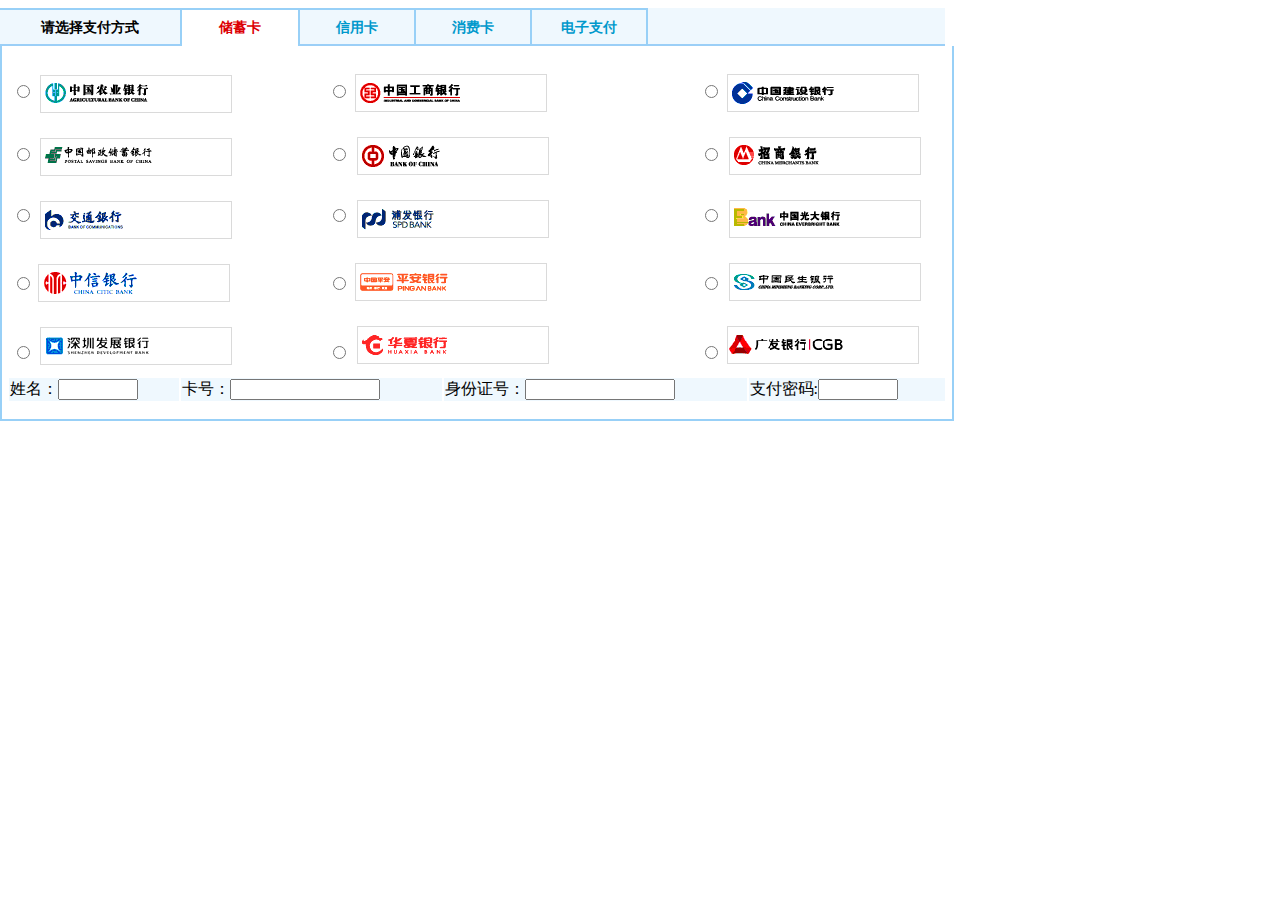
<file: WebRoot/testbank/index.html>
<html xmlns="http://www.w3.org/1999/xhtml">
<head>
<meta http-equiv="Content-Type" content="text/html;charset=gb2312" />
<style type="text/css">
<!--
body{padding:0;margin:0;}
div,ul,li{padding:0;margin:0;}
body{font:8px "����";}
a:link,a:visited{color:#00F;text-decoration:none;}
a:hover,a:active{color:#c00;text-decoration:underline;}
ul{ list-style:none;}
.box{margin:1em auto;}
br{clear:both;}
/*�˵�class*/
.Menubox{width:945px;background:#eff8fe;border-bottom:2px #9bcff7 solid;height:36px;line-height:36px; border-top: none;}
.Menubox li{float:left;display:block;cursor:pointer;width:114px;border-right:0px #cccccc solid;text-align:center;color:#0099cc;font-weight:bold;font-size:14px; border-top: 2px solid #98d0f7; border-right: 2px solid #98d0f7;}
.Menubox li.hover{background:#fff;width:116px;border:2px solid #98d0f7;border-bottom:0px solid #fff;color:#dc0004;font-weight:bold;height:36px;line-height:36px;font-size:14px; border-right: 2px solid #98d0f7; border-left: none;}
.Menubox li.out{border-top:1px #cccccc solid;}
.Contentbox{width:950px;clear:both;border:2px solid #98d0f7;border-top:0;height:365px;line-height:150px;text-align:center;padding-top:8px;}
.Contentbox span{color:#ccc;}
-->
</style>
<script language="javascript" type="text/javascript">
<!--
function setTab(name,cursel,n){
 for(i=1;i<=n;i++){
  var menu=document.getElementById(name+i);
  var con=document.getElementById("con_"+name+"_"+i);
  menu.className=i==cursel?"hover":"";
  con.style.display=i==cursel?"block":"none";
 }
}
//-->
</script>
</head>
<body>
<div class="box">
<!-- ����л�1 begin -->
<div class="Menubox">
<ul><li style="color:#000000; width:180px">��ѡ��֧����ʽ</li>
   <li id="two1" onClick="setTab('two',1,4)"  class="hover">���</li>
   <li id="two2" onClick="setTab('two',2,4)" >���ÿ�</li>
   <li id="two3" onClick="setTab('two',3,4)" >���ѿ�</li>
   <li id="two4" onClick="setTab('two',4,4)" >����֧��</li>
</ul>
</div>
<div class="Contentbox">
  <p id="con_two_1" >  
  <table width="937" border="0" align="center">
  <tr>
    <td width="20" height="51"><input type="radio" name="monry" id="money"></td>
    <td width="289" rowspan="5"><img src="bank1.gif" width="199" height="307"></td>
    <td width="20"><input type="radio" name="monry" id="money"></td>
    <td width="344" rowspan="5"><img src="bank2.gif" width="199" height="308"></td>
    <td width="20"><input type="radio" name="monry" id="money"></td>
    <td width="218" rowspan="5"><img src="bank3.gif" width="198" height="301"></td>
    </tr>
  <tr>
    <td height="69"><input type="radio" name="monry" id="money"></td>
    <td><input type="radio" name="monry" id="money2"></td>
    <td><input type="radio" name="monry" id="money6"></td>
  </tr>
  <tr>
    <td height="46"><input type="radio" name="monry" id="money"></td>
    <td><input type="radio" name="monry" id="money3"></td>
    <td><input type="radio" name="monry" id="money7"></td>
    </tr>
  <tr>
    <td height="84"><input type="radio" name="monry" id="money"></td>
    <td><input type="radio" name="monry" id="money4"></td>
    <td><input type="radio" name="monry" id="money8"></td>
    </tr>
  <tr>
    <td height="46"><input type="radio" name="monry" id="money"></td>
    <td><input type="radio" name="monry" id="money5"></td>
    <td><input type="radio" name="monry" id="money9"></td>
    </tr>
 
</table>
 
<table width="940" border="0" align="center">
  <tr>
    <td bgcolor="#EFF8FE">������<input type="text" style="width:80px"></td>
    <td bgcolor="#EFF8FE">���ţ�<input type="text" style="width:150px"></td>
    <td bgcolor="#EFF8FE">����֤�ţ�<input type="text" style="width:150px"></td>
    <td bgcolor="#EFF8FE">֧������:<input type="password" style="width:80px"></td>
  </tr>
</table>

 
  </p>
   <p id="con_two_2" style="display:none"><img src="bank_xinyongka.gif" width="929" height="194" style="padding-top:40px">
  <table width="940" border="0" align="center">
  <tr>
    <td bgcolor="#EFF8FE">������<input type="text" style="width:80px"></td>
    <td bgcolor="#EFF8FE">���ţ�<input type="text" style="width:150px"></td>
    <td bgcolor="#EFF8FE">����֤�ţ�<input type="text" style="width:150px"></td>
    <td bgcolor="#EFF8FE">֧������:<input type="password" style="width:80px"></td>
  </tr>
</table>
  
   </p>
   <p id="con_two_3" style="display:none">
   <table width="450" border="0" align="left" style="float:left">
  <tr>
    <td width="164">&nbsp;</td>
    <td width="20">&nbsp;</td>
    <td width="134">&nbsp;</td>
    <td width="30">&nbsp;</td>
    <td width="56">&nbsp;</td>
    <td width="20">&nbsp;</td>
  </tr>
  <tr>
    <td height="71">&nbsp;</td>
    <td><input type="radio" name="monry" id="money10"></td>
    <td><img src="bank_yidong.gif" width="163" height="44"></td>
    <td>&nbsp;</td>
    <td>&nbsp;</td>
    <td>&nbsp;</td>
  </tr>
  <tr>
    <td height="69">&nbsp;</td>
    <td><input type="radio" name="monry" id="money11"></td>
    <td><img src="bank_liantong.gif" width="104" height="47"></td>
    <td>&nbsp;</td>
    <td>&nbsp;</td>
    <td>&nbsp;</td>
  </tr>
  <tr>
    <td height="63">&nbsp;</td>
    <td><input type="radio" name="monry" id="money12"></td>
    <td><img src="bank_dianxin.gif" width="168" height="62"></td>
    <td>&nbsp;</td>
    <td>&nbsp;</td>
    <td>&nbsp;</td>
  </tr>
  <tr>
    <td height="35">&nbsp;</td>
    <td>&nbsp;</td>
    <td>&nbsp;</td>
    <td>&nbsp;</td>
    <td>&nbsp;</td>
    <td>&nbsp;</td>
  </tr>
  <tr>
    <td>&nbsp;</td>
    <td>&nbsp;</td>
    <td>&nbsp;</td>
    <td>&nbsp;</td>
    <td>&nbsp;</td>
    <td>&nbsp;</td>
  </tr>
</table>
<table width="490" border="0" align="right" style="float:right">
  <tr>
    <td width="23" height="46">&nbsp;</td>
    <td width="18">&nbsp;</td>
    <td width="53">&nbsp;</td>
    <td width="303">&nbsp;</td>
    <td width="15">&nbsp;</td>
    <td width="52">&nbsp;</td>
  </tr>
  <tr>
    <td height="18">&nbsp;</td>
    <td bgcolor="#EFF8FE">&nbsp;</td>
    <td bgcolor="#EFF8FE">&nbsp;</td>
    <td bgcolor="#EFF8FE">&nbsp;</td>
    <td bgcolor="#EFF8FE">&nbsp;</td>
    <td>&nbsp;</td>
  </tr>
  <tr>
    <td height="54">&nbsp;</td>
    <td bgcolor="#EFF8FE">&nbsp;</td>
    <td bgcolor="#EFF8FE">�˺ţ�</td>
    <td bgcolor="#EFF8FE"><input type="text" style=" width:300px; height:40px"></td>
    <td bgcolor="#EFF8FE">&nbsp;</td>
    <td>&nbsp;</td>
  </tr>
  <tr>
    <td height="53">&nbsp;</td>
    <td bgcolor="#EFF8FE">&nbsp;</td>
    <td bgcolor="#EFF8FE">���룺</td>
    <td bgcolor="#EFF8FE"><input type="password" style=" width:300px; height:40px"></td>
    <td bgcolor="#EFF8FE">&nbsp;</td>
    <td>&nbsp;</td>
  </tr>
  <tr>
    <td height="22">&nbsp;</td>
    <td bgcolor="#EFF8FE">&nbsp;</td>
    <td bgcolor="#EFF8FE">&nbsp;</td>
    <td bgcolor="#EFF8FE">&nbsp;</td>
    <td bgcolor="#EFF8FE">&nbsp;</td>
    <td>&nbsp;</td>
  </tr>
  <tr>
    <td>&nbsp;</td>
    <td>&nbsp;</td>
    <td>&nbsp;</td>
    <td>&nbsp;</td>
    <td>&nbsp;</td>
    <td>&nbsp;</td>
  </tr>
</table>

</p>
   <p id="con_two_4" style="display:none"> <table width="450" border="0" align="left" style="float:left">
  <tr>
    <td width="164">&nbsp;</td>
    <td width="20">&nbsp;</td>
    <td width="134">&nbsp;</td>
    <td width="30">&nbsp;</td>
    <td width="56">&nbsp;</td>
    <td width="20">&nbsp;</td>
  </tr>
  <tr>
    <td height="59">&nbsp;</td>
    <td><input type="radio" name="monry" id="money10"></td>
    <td><img src="bank_zfb.gif" width="114" height="45"></td>
    <td>&nbsp;</td>
    <td>&nbsp;</td>
    <td>&nbsp;</td>
  </tr>
  <tr>
    <td height="61">&nbsp;</td>
    <td><input type="radio" name="monry" id="money11"></td>
    <td><img src="bank_cft.gif" width="123" height="46"></td>
    <td>&nbsp;</td>
    <td>&nbsp;</td>
    <td>&nbsp;</td>
  </tr>
  <tr>
    <td height="63">&nbsp;</td>
    <td><input type="radio" name="monry" id="money12"></td>
    <td><img src="bank_bfb.gif" width="134" height="44"></td>
    <td>&nbsp;</td>
    <td>&nbsp;</td>
    <td>&nbsp;</td>
  </tr>
  <tr>
    <td height="52">&nbsp;</td>
    <td><input type="radio" name="monry" id="money13"></td>
    <td><img src="bank_paypal.gif" width="124" height="38"></td>
    <td>&nbsp;</td>
    <td>&nbsp;</td>
    <td>&nbsp;</td>
  </tr>
  <tr>
    <td>&nbsp;</td>
    <td>&nbsp;</td>
    <td>&nbsp;</td>
    <td>&nbsp;</td>
    <td>&nbsp;</td>
    <td>&nbsp;</td>
  </tr>
</table>
<table width="490" border="0" align="right" style="float:right">
  <tr>
    <td width="23" height="46">&nbsp;</td>
    <td width="18">&nbsp;</td>
    <td width="53">&nbsp;</td>
    <td width="303">&nbsp;</td>
    <td width="15">&nbsp;</td>
    <td width="52">&nbsp;</td>
  </tr>
  <tr>
    <td height="18">&nbsp;</td>
    <td bgcolor="#EFF8FE">&nbsp;</td>
    <td bgcolor="#EFF8FE">&nbsp;</td>
    <td bgcolor="#EFF8FE">&nbsp;</td>
    <td bgcolor="#EFF8FE">&nbsp;</td>
    <td>&nbsp;</td>
  </tr>
  <tr>
    <td height="54">&nbsp;</td>
    <td bgcolor="#EFF8FE">&nbsp;</td>
    <td bgcolor="#EFF8FE">�˺ţ�</td>
    <td bgcolor="#EFF8FE"><input type="text" style=" width:300px; height:40px"></td>
    <td bgcolor="#EFF8FE">&nbsp;</td>
    <td>&nbsp;</td>
  </tr>
  <tr>
    <td height="53">&nbsp;</td>
    <td bgcolor="#EFF8FE">&nbsp;</td>
    <td bgcolor="#EFF8FE">���룺</td>
    <td bgcolor="#EFF8FE"><input type="password" style=" width:300px; height:40px"></td>
    <td bgcolor="#EFF8FE">&nbsp;</td>
    <td>&nbsp;</td>
  </tr>
  <tr>
    <td height="22">&nbsp;</td>
    <td bgcolor="#EFF8FE">&nbsp;</td>
    <td bgcolor="#EFF8FE">&nbsp;</td>
    <td bgcolor="#EFF8FE">&nbsp;</td>
    <td bgcolor="#EFF8FE">&nbsp;</td>
    <td>&nbsp;</td>
  </tr>
  <tr>
    <td>&nbsp;</td>
    <td>&nbsp;</td>
    <td>&nbsp;</td>
    <td>&nbsp;</td>
    <td>&nbsp;</td>
    <td>&nbsp;</td>
  </tr>
</table></p>
</div>
<br />

</div>
</body>
</html>
</file>
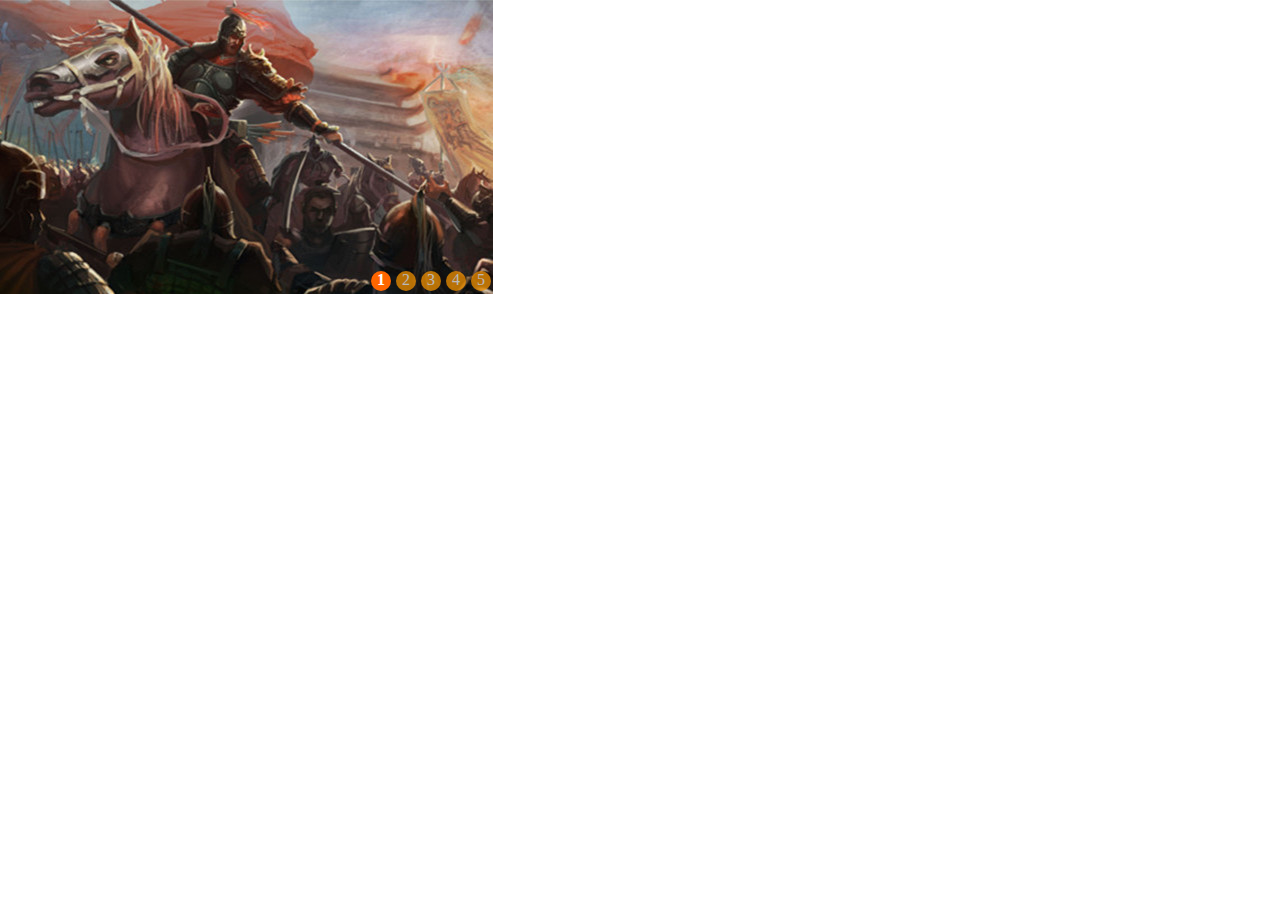
<file: WebRoot/testbanner/7.html>
<!DOCTYPE html PUBLIC "-//W3C//DTD XHTML 1.0 Transitional//EN" "http://www.w3.org/TR/xhtml1/DTD/xhtml1-transitional.dtd">
<html xmlns="http://www.w3.org/1999/xhtml">
<head>
<style>
<!--
body, ul, li, p {
 margin: 0;
 padding: 0;
}
ul{
 list-style-type:none;
}
body {
 font-family:"Times New Roman", Times, serif;
}
#box {
 position:relative;
 width:496px;
 height:296px;
 margin:0 0 0 0;
}
#box .imgList{
 position:relative;
 width:494px;
 height:294px;
 overflow:hidden;
}
#box .imgList li{
 position:absolute;
 top:0;
 left:0;
 width:494px;
 height:294px;
}
#box .countNum{
 position:absolute;
 right:0;
 bottom:5px;
}
#box .countNum li{
 width:20px;
 height:20px;
 float:left;
 color:#fff;
 border-radius:20px;
 background:#f90;
 text-align:center;
 margin-right:5px;
 cursor:pointer;
 opacity:0.7;
 filter:alpha(opacity=70);
}
#box .countNum li.current{
 background:#f60;
 font-weight:bold;
 opacity:1;
 filter:alpha(opacity=70);
}
-->
</style>
<script>
<!--
 function runImg(){}
 runImg.prototype={
  bigbox:null,//���������
  boxul:null,//������ul
  imglist:null,//������img
  numlist:null,//������countNum
  prov:0,//�ϴ���ʾ��
  index:0,//��ǰ��ʾ��
  timer:null,//����ͼƬת��Ч��
  play:null,//�����Զ�����
  imgurl:[],//���ͼƬ
  count:0,//��ŵĸ���
  $:function(obj)
  {
   if(typeof(obj)=="string")
   {
    if(obj.indexOf("#")>=0)
    {
     obj=obj.replace("#","");
     if(document.getElementById(obj))
     {
      return document.getElementById(obj);
     }
     else
     {
      alert("û������"+obj);
      return null;
     } 
    }
    else
    {
     return document.createElement(obj);
    }
   }
   else
   {
    return obj;
   }
  },
  //��ʼ��
  info:function(id)
  {
   this.count=this.count<=5?this.count:5;
   this.bigbox=this.$(id);
   for(var i=0;i<2;i++)
   {
    var ul=this.$("ul");
    for(var j=1;j<=this.count;j++)
    {
     var li=this.$("li");
     li.innerHTML=i==0?this.imgurl[j-1]:j;
     ul.appendChild(li);
    }
    this.bigbox.appendChild(ul);
   }
   this.boxul=this.bigbox.getElementsByTagName("ul");
   this.boxul[0].className="imgList";
   this.boxul[1].className="countNum";
   this.imglist=this.boxul[0].getElementsByTagName("li");
   this.numlist=this.boxul[1].getElementsByTagName("li");
   for(var j=0;j<this.imglist.length;j++)
   {
    this.alpha(j,0);
   }
   this.alpha(0,100);
   this.numlist[0].className="current";
  },
  //��װ�������
  action:function(id)
  {
   this.autoplay();
   this.mouseoverout(this.bigbox,this.numlist);
  },
  //ͼƬ�л�Ч��
  imgshow:function(num,numlist,imglist)
  {
   this.index=num;
   var pralpha=100;
   var inalpha=0;
   for(var i=0;i<numlist.length;i++)
   {
    numlist[i].className="";
   }
   numlist[this.index].className="current";
   clearInterval(this.timer);
                        for(var j=0;j<this.imglist.length;j++)
          {
           this.alpha(j,0);
          }
   this.alpha(this.prov,100);
   this.alpha(this.index,0);
   var $this=this;
   //����͸������ʵ���л�ͼƬ
   this.timer=setInterval(function(){
    inalpha+=2;
    pralpha-=2;
    if(inalpha>100){inalpha=100};//���ܴ���100
    if(pralpha<0){pralpha=100};
    //Ϊ�����Ը���ʽ
    $this.alpha($this.prov,pralpha);
    $this.alpha($this.index,inalpha);
    if(inalpha==100&&pralpha==0){clearInterval($this.timer)};//������100��ʱ����л������
   },20)//������20������Ϊ����ʵ�ֵ
  },
  //����͸����
  alpha:function(i,opacity){
   this.imglist[i].style.opacity=opacity/100;
   this.imglist[i].style.filter="alpha(opacity="+opacity+")";
  },
  //�Զ�����
  autoplay:function(){
   var $this=this;
   this.play=setInterval(function(){
    $this.prov=$this.index;
    $this.index++;
    if($this.index>$this.imglist.length-1){$this.index=0};
    $this.imgshow($this.index,$this.numlist,$this.imglist);
    },2000)
  },
  //��������¼�
  mouseoverout:function(box,numlist)
  {
   var $this=this;
   box.onmouseover=function()
   {
    clearInterval($this.play);
   }
   box.onmouseout=function()
   {
    $this.autoplay($this.index);
   }
   for(var i=0;i<numlist.length;i++)
   {
    numlist[i].index=i;
    numlist[i].onmouseover=function(){
     $this.prov=$this.index;
     $this.imgshow(this.index,$this.numlist,$this.imglist);
    }
   }
  }
 }
 window.onload=function(){
  var runimg=new runImg();
  runimg.count=5;
  runimg.imgurl=[
  "<a href=\"../book/one?id=11\" target=\"_blank\"><img src=\"1.jpg\"/></a>",
  "<a href=\"../book/one?id=12\" target=\"_blank\"><img src=\"2.jpg\"/></a>",
  "<a href=\"../book/one?id=13\" target=\"_blank\"><img src=\"3.jpg\"/></a>",
  "<a href=\"../book/one?id=14\" target=\"_blank\"><img src=\"4.jpg\"/></a>",
  "<a href=\"../book/one?id=15\" target=\"_blank\"><img src=\"5.jpg\"/></a>"];
  runimg.info("#box");
  runimg.action("#box");
 }
-->
</script>
</head>

<body>
<div id="box"></div>
</body>
</html>
</file>
